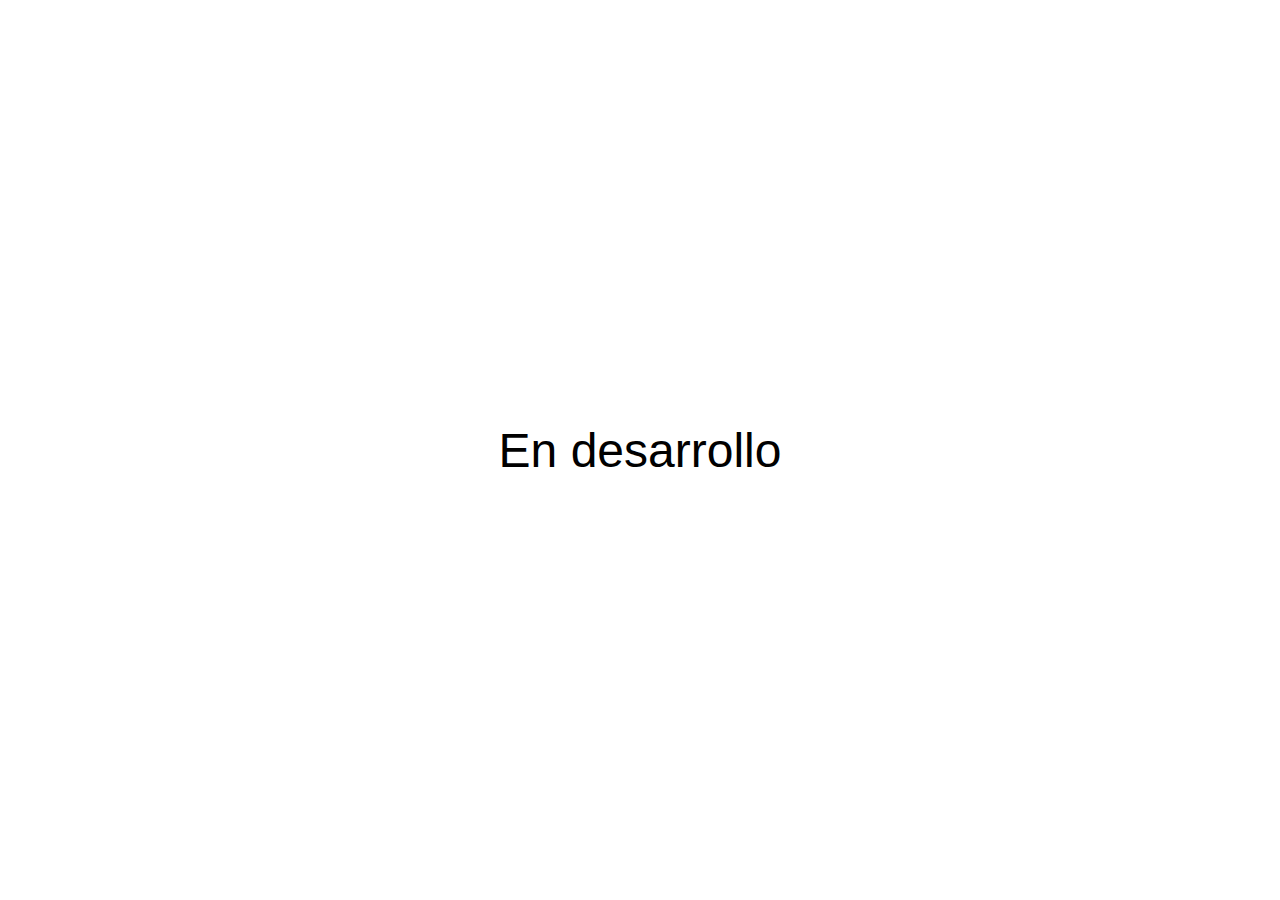
<file: about-us.html>
<!DOCTYPE html>
<html lang="en">
<head>
    <meta charset="UTF-8">
    <meta name="viewport" content="width=device-width, initial-scale=1.0">
    <title>Globo Arquitectos</title>
    <link rel="stylesheet" href="about-us.css">
    <link href="https://cdnjs.cloudflare.com/ajax/libs/font-awesome/5.13.0/css/all.min.css" rel="stylesheet">
</head>
<body>
    <div>
        <h1>En desarrollo</h1>
    </div>
</html>
</file>
<file: about-us.css>
body {
    font-family: Arial, Helvetica, sans-serif;
    margin: 0;
    padding: 0;
}

div {
    width: 100vw;
    height: 100vh;
    background-color: #fff;
    color: #000;
    display: flex;
    justify-content: center;
    align-items: center;
}

h1 {
    font-size: 3rem;
    font-weight: 100;
}
</file>
